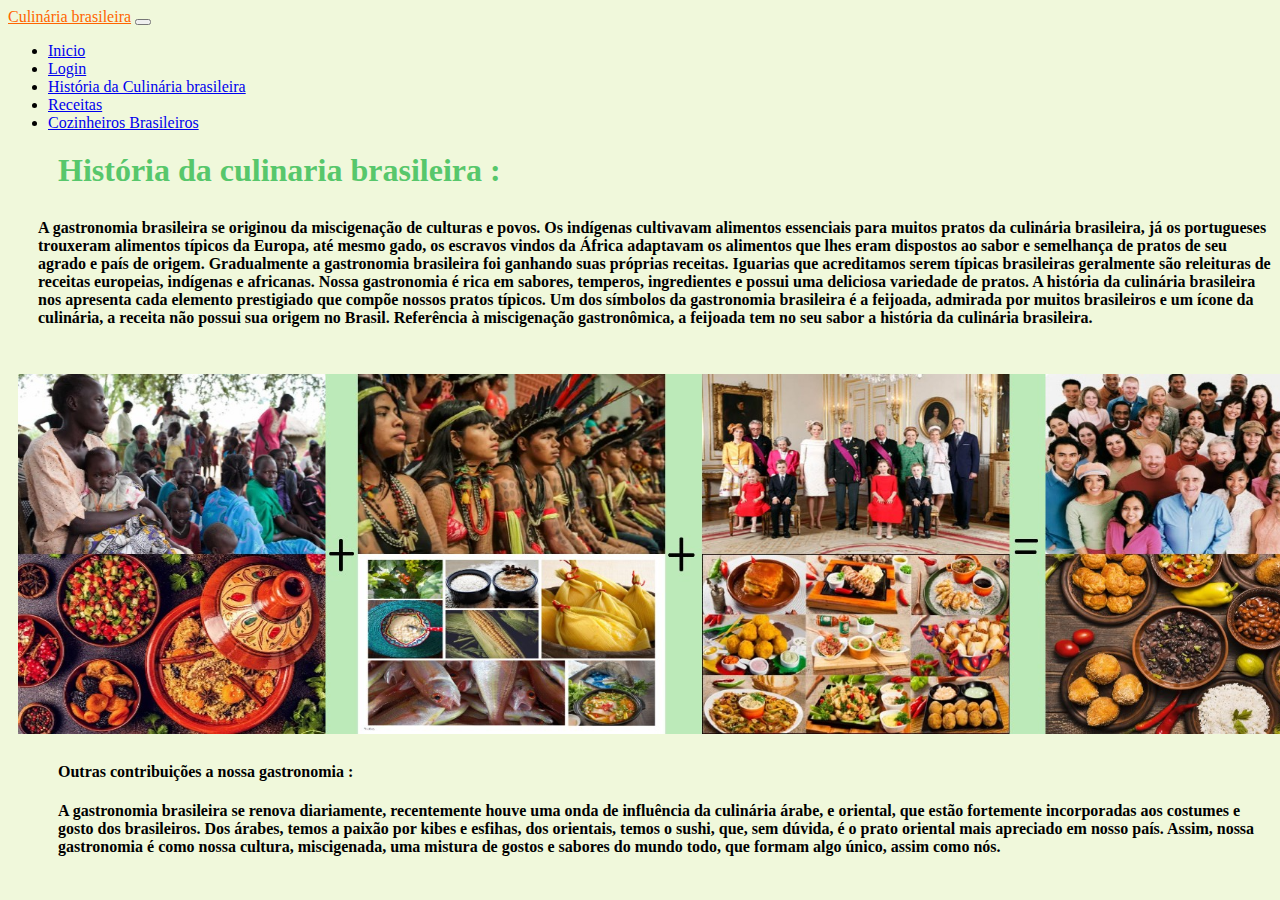
<file: html/historia.html>
<!doctype html>
<html lang="pt-br">

<head>
  <title>Title</title>
  <!-- Required meta tags -->
  <meta charset="utf-8">
  <meta name="viewport" content="width=device-width, initial-scale=1, shrink-to-fit=no">

  <!-- Bootstrap CSS v5.2.0-beta1 -->
  <link rel="stylesheet" href="https://cdn.jsdelivr.net/npm/bootstrap@5.2.0/dist/css/bootstrap.min.css"
    integrity="sha384-gH2yIJqKdNHPEq0n4Mqa/HGKIhSkIHeL5AyhkYV8i59U5AR6csBvApHHNl/vI1Bx" crossorigin="anonymous">
    <link rel="stylesheet" href="../css/historia.css">
</head>

<body>
 
 
  <nav class="navbar navbar-expand-lg navbar-light bg-light">
    <a class="navbar-brand" href="#" id="br">Culinária brasileira</a>
    <button class="navbar-toggler" type="button" data-toggle="collapse" data-target="#navbarNav" aria-controls="navbarNav" aria-expanded="false" aria-label="Toggle navigation">
      <span class="navbar-toggler-icon"></span>
    </button>
    <div class="collapse navbar-collapse" id="navbarNav">
      <ul class="navbar-nav">
        <li class="nav-item active">
          <a class="nav-link" href="../index.html">Inicio<span class="sr-only"></span></a>
        </li>
        <li class="nav-item">
          <a class="nav-link" href="login.html">Login</a>
        </li>
        <li class="nav-item">
          <a class="nav-link" href="historia.html">História da Culinária brasileira</a>
        </li>
        <li class="nav-item">
          <a class="nav-link " href="comida.html">Receitas</a>
        </li>
        <li class="nav-item">
          <a class="nav-link " href="cozinheiros.html">Cozinheiros Brasileiros</a>
        </li>
      </ul>
    </div>
  </nav>

 
  <h1 id="h">História da culinaria brasileira :</h1>

  <h4 id="a"> A gastronomia brasileira se originou da miscigenação de culturas e povos. Os indígenas cultivavam alimentos essenciais para muitos pratos da culinária brasileira, já os portugueses trouxeram alimentos típicos da Europa, até mesmo gado, os escravos vindos da África adaptavam os alimentos que lhes eram dispostos ao sabor e semelhança de pratos de seu agrado e país de origem. Gradualmente a gastronomia brasileira foi ganhando suas próprias receitas.
    Iguarias que acreditamos serem típicas brasileiras geralmente são releituras de receitas europeias, indígenas e africanas. Nossa gastronomia é rica em sabores, temperos, ingredientes e possui uma deliciosa variedade de pratos. A história da culinária brasileira nos apresenta cada elemento prestigiado que compõe nossos pratos típicos.
    Um dos símbolos da gastronomia brasileira é a feijoada, admirada por muitos brasileiros e um ícone da culinária, a receita não possui sua origem no Brasil. Referência à miscigenação gastronômica, a feijoada tem no seu sabor a história da culinária brasileira.
  </h3 >
  
 
  <img id="h1" src="../img/historia.jpg" alt="">

  <h4 id="h2">Outras contribuições a nossa gastronomia :</h2>
 
  <h4 id="h3"> A gastronomia brasileira se renova diariamente, recentemente houve uma onda de influência da culinária árabe, e oriental, que estão fortemente incorporadas aos costumes e gosto dos brasileiros. 
  Dos árabes, temos a paixão por kibes e esfihas, dos orientais, temos o sushi, que, sem dúvida, é o prato oriental mais apreciado em nosso país.
  Assim, nossa gastronomia é como nossa cultura, miscigenada, uma mistura de gostos e sabores do mundo todo, que formam algo único, assim como nós.</h4>
 
 
 
 
 
 
 <header>
    <!-- place navbar here -->
  </header>
  <main>
    
  </main>
  <footer>
    <!-- place footer here -->
  </footer>
  <!-- Bootstrap JavaScript Libraries -->
  <script src="https://cdn.jsdelivr.net/npm/@popperjs/core@2.11.5/dist/umd/popper.min.js"
    integrity="sha384-Xe+8cL9oJa6tN/veChSP7q+mnSPaj5Bcu9mPX5F5xIGE0DVittaqT5lorf0EI7Vk" crossorigin="anonymous">
  </script>

  <script src="https://cdn.jsdelivr.net/npm/bootstrap@5.2.0/dist/js/bootstrap.min.js"
    integrity="sha384-ODmDIVzN+pFdexxHEHFBQH3/9/vQ9uori45z4JjnFsRydbmQbmL5t1tQ0culUzyK" crossorigin="anonymous">
  </script>
</body>

</html>
</file>
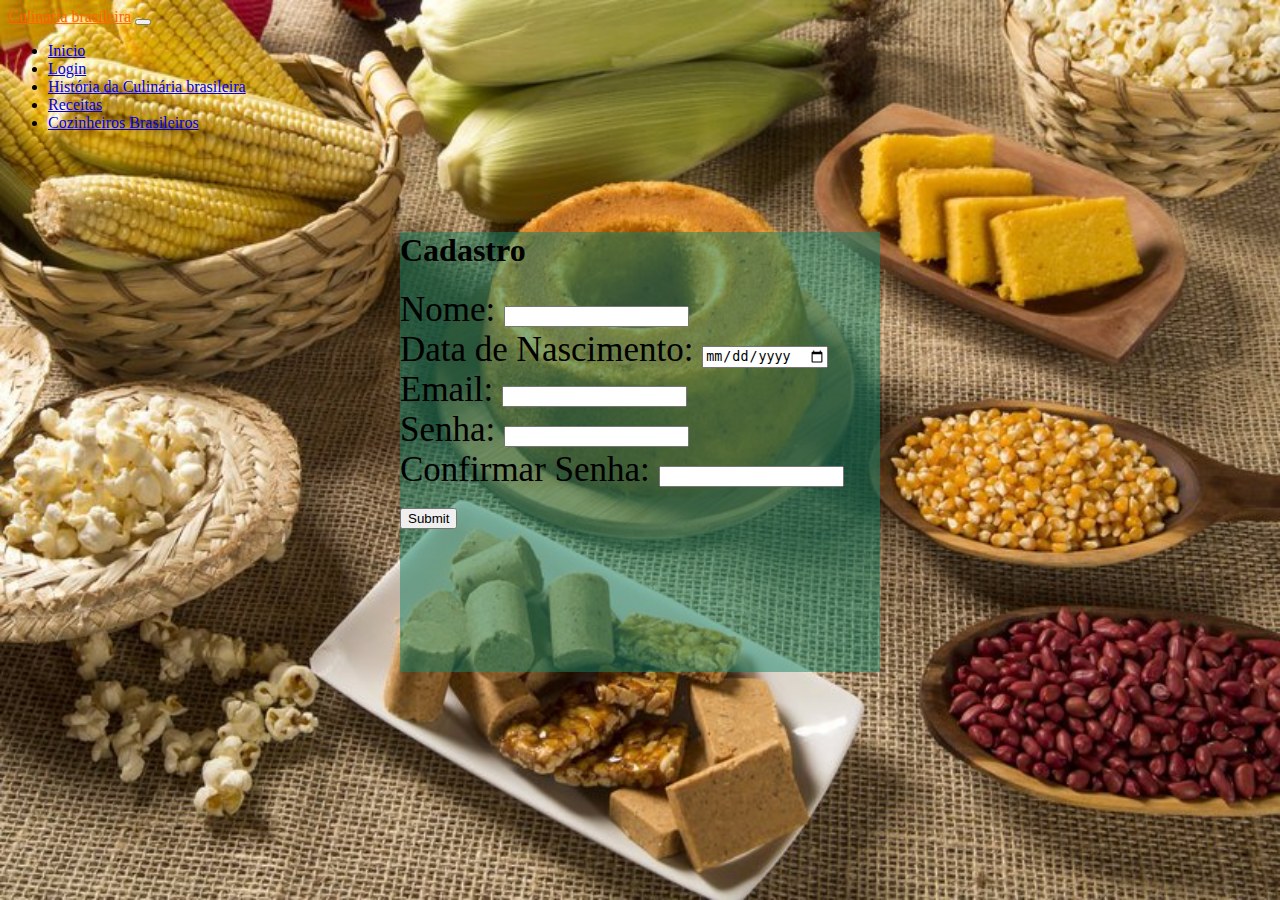
<file: html/login.html>
<!doctype html>
<html lang="pt-br">

<head>
  <title>Title</title>
  <!-- Required meta tags -->
  <meta charset="utf-8">
  <meta name="viewport" content="width=device-width, initial-scale=1, shrink-to-fit=no">

  <!-- Bootstrap CSS v5.2.0-beta1 -->
  <link rel="stylesheet" href="https://cdn.jsdelivr.net/npm/bootstrap@5.2.0/dist/css/bootstrap.min.css"
    integrity="sha384-gH2yIJqKdNHPEq0n4Mqa/HGKIhSkIHeL5AyhkYV8i59U5AR6csBvApHHNl/vI1Bx" crossorigin="anonymous">
  <link rel="stylesheet" href="../css/login.css">
</head>

<body>


  <nav class="navbar navbar-expand-lg navbar-light bg-light">
    <a class="navbar-brand" href="#" id="br">Culinária brasileira</a>
    <button class="navbar-toggler" type="button" data-toggle="collapse" data-target="#navbarNav"
      aria-controls="navbarNav" aria-expanded="false" aria-label="Toggle navigation">
      <span class="navbar-toggler-icon"></span>
    </button>
    <div class="collapse navbar-collapse" id="navbarNav">
      <ul class="navbar-nav">
        <li class="nav-item active">
          <a class="nav-link" href="../index.html">Inicio <span class="sr-only"></span></a>
        </li>
        <li class="nav-item">
          <a class="nav-link" href="login.html">Login</a>
        </li>
        <li class="nav-item">
          <a class="nav-link" href="historia.html">História da Culinária brasileira</a>
        </li>
        <li class="nav-item">
          <a class="nav-link " href="comida.html">Receitas</a>
        </li>
        <li class="nav-item">
          <a class="nav-link " href="cozinheiros.html">Cozinheiros Brasileiros</a>
        </li>
      </ul>
    </div>
  </nav>

  <div id="for">
       <form action="" method="">
        <h1>Cadastro</h1>
        <label for="nome"> Nome: </label> <input type="text" id="nome"><br>
        <label for="data de nascimento"> Data de Nascimento: </label> <input type="date" id="dn"><br>
        <label for="email"> Email: </label> <input type="text" id="email"><br>
        <label for="senha"> Senha: </label> <input type="text" id="senha"><br>
        <label for="confirmação de senha"> Confirmar Senha: </label> <input type="text" id="confirmação de senha"><br><br>
        <input type="submit">

    </form>

  </div>




 <header>
    <!-- place navbar here -->
  </header>
  <main>

  </main>
  <footer>
    <!-- place footer here -->
  </footer>
  <!-- Bootstrap JavaScript Libraries -->
  <script src="https://cdn.jsdelivr.net/npm/@popperjs/core@2.11.5/dist/umd/popper.min.js"
    integrity="sha384-Xe+8cL9oJa6tN/veChSP7q+mnSPaj5Bcu9mPX5F5xIGE0DVittaqT5lorf0EI7Vk" crossorigin="anonymous">
    </script>

  <script src="https://cdn.jsdelivr.net/npm/bootstrap@5.2.0/dist/js/bootstrap.min.js"
    integrity="sha384-ODmDIVzN+pFdexxHEHFBQH3/9/vQ9uori45z4JjnFsRydbmQbmL5t1tQ0culUzyK" crossorigin="anonymous">
    </script>
</body>

</html>
</file>
<file: css/historia.css>
body {
    
    background-color:#f0f8db ;
}

#h {
    color: #57c76b;
    margin-left: 50px;
    margin-top: 20px;
}

#a {

    margin-left: 30px;
    margin-top: 30px; 
}

#br {
    color: #ff6500;
}

#h1 {
    
    height: 360px;
    width: 1335px ;
    margin-left: 10px;
    margin-top: 2%;
}

#h2 {

    margin-left: 50px; 
    margin-top: 2%;
}

#h3 {

    margin-left: 50px; 
    margin-top: 1%;  
}
</file>
<file: css/login.css>
body{
    background-image: url(../img/junina.jpg);
    background-repeat: no-repeat;
    background-size: 100vw 100vh;
}
#jun {
    
     
    height: 200px;
    min-height: 700px;
    margin-left: auto;
    width:1580px ;
    


}
    #for {
        margin-top: 100px;
        background-color: rgba(19, 133, 105,0.5);
        margin-right: auto; 
        height: 200px;
        min-height: 440px;
        margin-left: auto;
        width:480px ;
        
    }

    label{
        font-size: 35px;
    }

    #br {
        color: #ff6500;
    }
</file>
